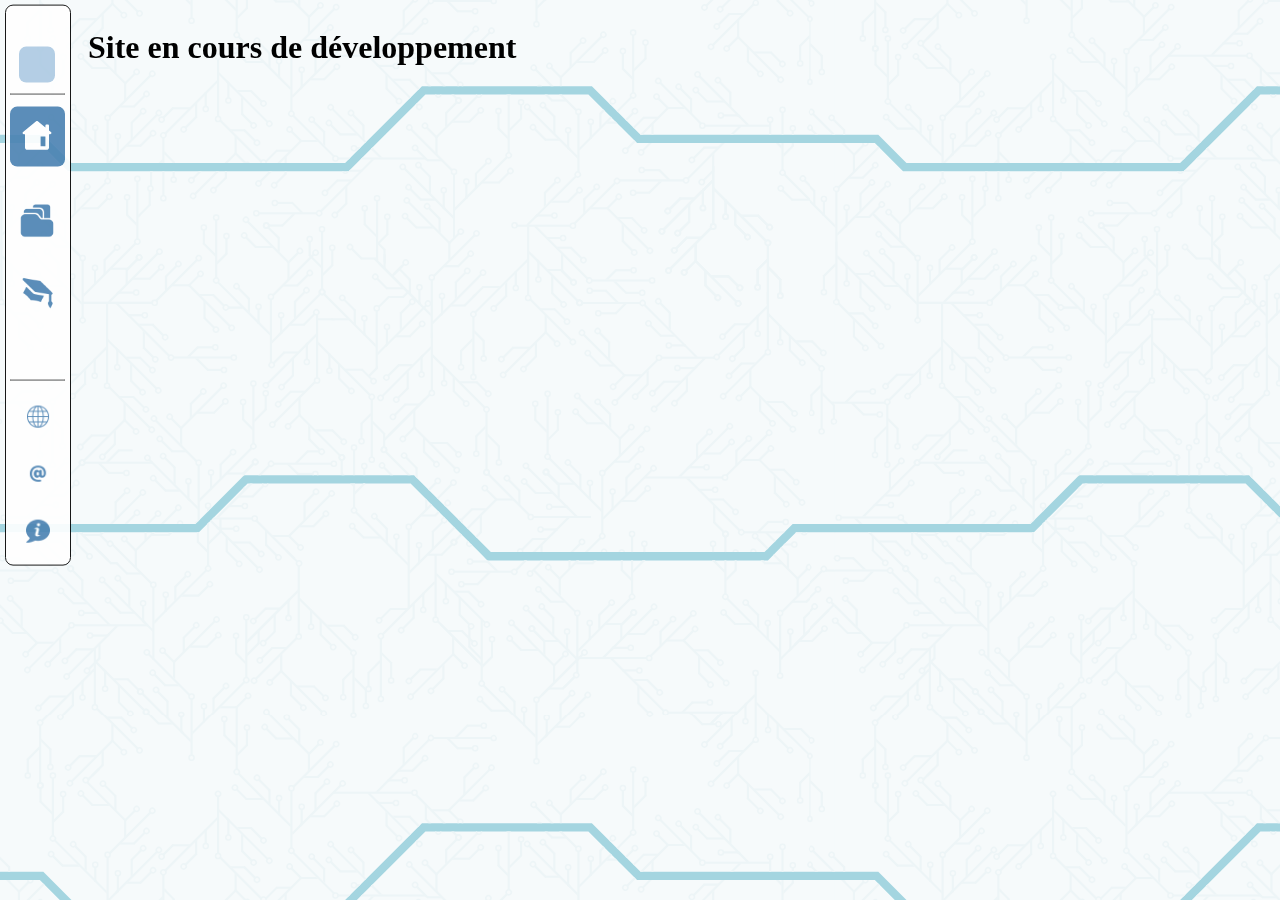
<file: index.html>
<!DOCTYPE html>
<html>
  
<head>
  <meta charset="utf-8">
  <meta name="viewport" content="width=device-width, user-scalable=no">
  <title>Site de Magali</title>
  <link href="site/index/index.css" rel="stylesheet" type="text/css"/>
  <link href="site/DA/fond.css" rel="stylesheet" type="text/css"/>
</head>
  
<body>

<div class="lumière posàg" id="lumière"></div>
<div class="fond"></div>
</div>


<div class="corps">
  <h1>Site en cours de développement</h1>
</div>
  

<div class="menu largeur1" id="menu">

  <div class="logo" style="position: absolute; top: 1.2em;cursor: pointer;">
    <div class="ens"></div>
    <div class="onglet_log">
      <div class="fond_ongl fond_inf">
        <strong class="texte1">Magali</strong>
      </div>

      
      <div class="le_logo"></div>
    </div>
  </div>

  <hr noshade size="1.5" class="barre1_1" id="barre1">

  <div class="information">

    <div class="blue2 transp" style="margin-bottom: 1em;" id="b1">
      <div class="fond_ongl fond_inf" id="fond">
        <div class="texte1">Accueil</div>
      </div>

      <div class="blue2_bis bleu2" id="blue1">
        <div class="texte logo_acc1" id="acc"></div>
      </div>
    </div>

    <a href="site/projet d'anim/projanim.html" class="couleur1">
      <div class="onglet blue" id="b2">
        <div class="fond_ongl fond_inf fond1" id="fond2">
          <div class="texte1">Projets</div>
        </div>

        <div class="blue2_bis transp" id="blue2">
          <div class="texte logo_proj2" id="proj"></div>
        </div>
      </div>
    </a>
    
    <a href="site/compétences/compétences.html" class="couleur1">
      <div class="onglet blue" id="b3">
        <div class="fond_ongl fond_inf fond2" id="fond3">
          <div class="texte1">Compétences</div>
        </div>

        <div class="blue2_bis transp" id="blue3">
          <div class="texte logo_comp2" id="comp"></div>
        </div>
      </div>
    </a>

  </div>
  <hr noshade size="1.5" class="barre2_1" id="barre2">

  <div class="contact">

    <div class="onglet_contact blue" id="b4">
      <div class="fond_ongl fond_cont" id="fond4">
        <div class="texte1">Réseaux</div>
      </div>

      <div class="blue2_cont_bis transp" id="blue4">
        <div class="texte_cont logo_GH2" id="GH"></div>
      </div>
    </div>

    <div class="onglet_contact blue" id="b5">
      <div class="fond_ongl fond_cont fcont1" id="fond5">
        <div class="texte1"><div style="font-size: 0.8em;">maimagali26.pro@gmail.com</div></div>
      </div>

      <div class="blue2_cont_bis transp" id="blue5">
        <div class="texte_cont logo_mail2" id="mail"></div>
      </div>
    </div>

    <a href="site/A propos/apropos.html" class="couleur1">
      <div class="onglet_contact blue" id="b6">
        <div class="fond_ongl fond_cont fcont2" id="fond6">
          <div class="texte1">A propos</div>
        </div>

        <div class="blue2_cont_bis transp" id="blue6">
        <div class="texte_cont logo_apr2" id="apr"></div>
      </div>
      </div>
    </a>
  </div>
</div>
  

</body>
<script src="site/index/index.js"></script>
<script src="site/DA/fond.js"></script>
</html>
</file>
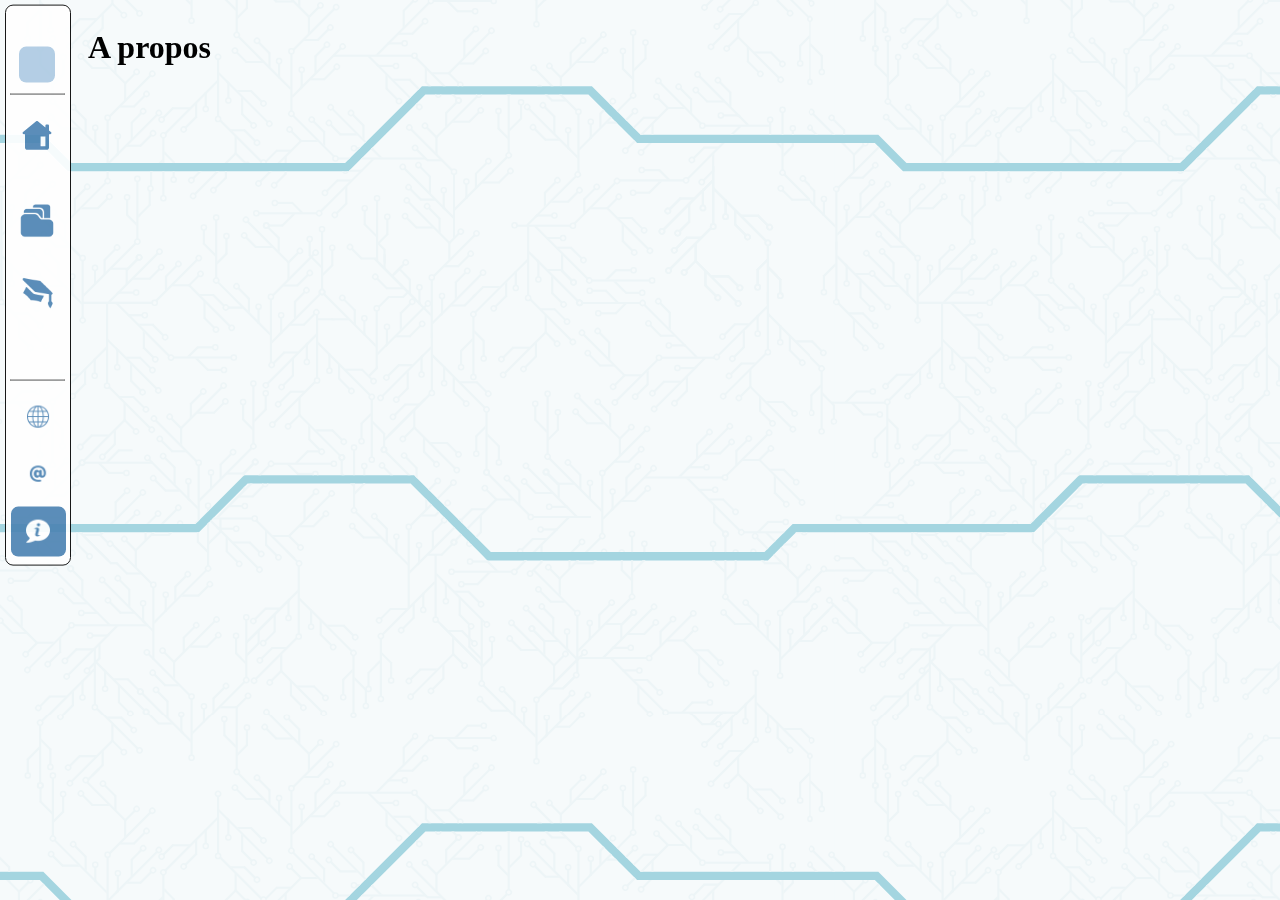
<file: site/A propos/apropos.html>
<!DOCTYPE html>
<html>
  
<head>
  <meta charset="utf-8">
  <meta name="viewport" content="width=device-width, user-scalable=no">
  <title>Site de Magali</title>
  <link href="../DA/fond.css" rel="stylesheet" type="text/css"/>
</head>
  
<body>

<div class="lumière posàg" id="lumière"></div>
<div class="fond"></div>
</div>


<div class="corps">
  <h1>A propos</h1>
</div>
  

<div class="menu largeur1" id="menu">

    <div class="logo" style="position: absolute; top: 1.2em;cursor: pointer;">
      <div class="ens"></div>
      <div class="onglet_log">
        <div class="fond_ongl fond_inf">
          <strong class="texte1">Magali</strong>
        </div>
  
        <div class="le_logo"></div>
      </div>
    </div>
  
    <hr noshade size="1.5" class="barre1_1" id="barre1">
  
    <div class="information">
  
      <a href="../../index.html" class="couleur1">
        <div class="onglet blue" style="margin-bottom: 1em;" id="b1">
          <div class="fond_ongl fond_inf" id="fond">
            <div class="texte1">Accueil</div>
          </div>
  
          <div class="blue2_bis transp" id="blue1">
            <div class="texte logo_acc2" id="acc"></div>
          </div>
        </div>
      </a>
  
      <a href="../projet d'anim/projanim.html" class="couleur1">
        <div class="onglet blue" id="b2">
          <div class="fond_ongl fond_inf fond1" id="fond2">
            <div class="texte1">Projets</div>
          </div>
  
          <div class="blue2_bis transp" id="blue2">
            <div class="texte logo_proj2" id="proj"></div>
          </div>
        </div>
      </a>
     
      
      <a href="../compétences/compétences.html" class="couleur1">
        <div class="onglet blue" id="b3">
          <div class="fond_ongl fond_inf fond2" id="fond3">
            <div class="texte1">Compétences</div>
          </div>
  
          <div class="blue2_bis transp" id="blue3">
            <div class="texte logo_comp2" id="comp"></div>
          </div>
        </div>
      </a>
  
    </div>
    <hr noshade size="1.5" class="barre2_1" id="barre2">
  
    <div class="contact">
  
      <div class="onglet_contact blue" id="b4">
        <div class="fond_ongl fond_cont" id="fond4">
          <div class="texte1">Réseaux</div>
        </div>
  
        <div class="blue2_cont_bis transp" id="blue4">
          <div class="texte_cont logo_GH2" id="GH"></div>
        </div>
      </div>
  
      <div class="onglet_contact blue" id="b5">
        <div class="fond_ongl fond_cont fcont1" id="fond5">
          <div class="texte1"><div style="font-size: 0.8em;">maimagali26.pro@gmail.com</div></div>
        </div>
  
        <div class="blue2_cont_bis transp" id="blue5">
          <div class="texte_cont logo_mail2" id="mail"></div>
        </div>
      </div>
  
        <div class="blue2_cont transp" id="b6">
          <div class="fond_ongl fond_cont fcont2" id="fond6">
            <div class="texte1">A propos</div>
          </div>
  
          <div class="blue2_cont_bis bleu2" id="blue6">
          <div class="texte_cont logo_apr1" id="apr"></div>
        </div>
        </div>

    </div>
  </div>
  

</body>
<script src="../DA/fond.js"></script>
<script src="apropos.js"></script>
</html>
</file>
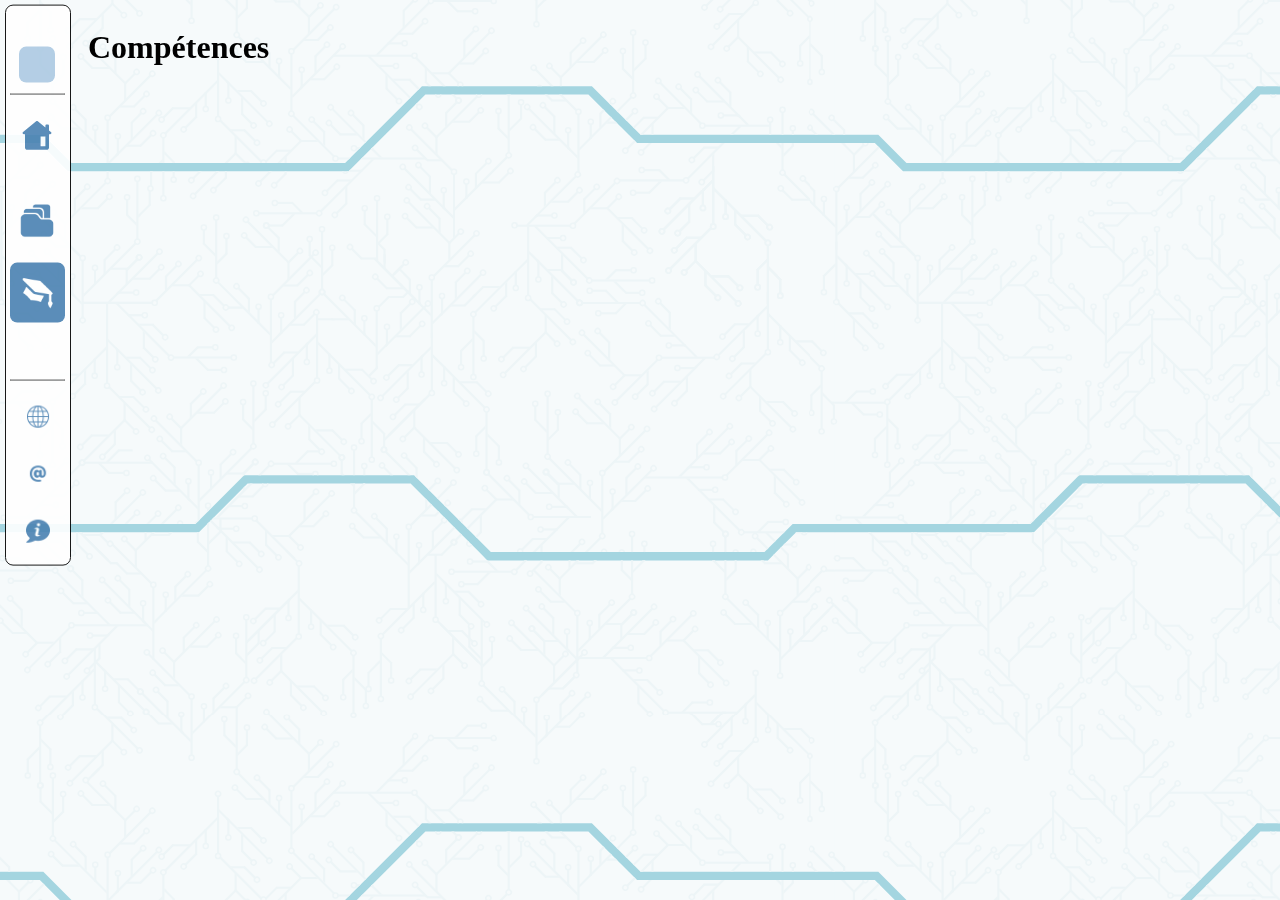
<file: site/compétences/compétences.html>
<!DOCTYPE html>
<html>
  
<head>
  <meta charset="utf-8">
  <meta name="viewport" content="width=device-width, user-scalable=no">
  <title>Site de Magali</title>
  <link href="../DA/fond.css" rel="stylesheet" type="text/css"/>
</head>
  
<body>

<div class="lumière posàg" id="lumière"></div>
<div class="fond"></div>
</div>


<div class="corps">
  <h1>Compétences</h1>
</div>
  

<div class="menu largeur1" id="menu">

    <div class="logo" style="position: absolute; top: 1.2em;cursor: pointer;">
      <div class="ens"></div>
      <div class="onglet_log">
        <div class="fond_ongl fond_inf">
          <strong class="texte1">Magali</strong>
        </div>
  
        <div class="le_logo"></div>
      </div>
    </div>
  
    <hr noshade size="1.5" class="barre1_1" id="barre1">
  
    <div class="information">
  
      <a href="../../index.html" class="couleur1">
        <div class="onglet blue" style="margin-bottom: 1em;" id="b1">
          <div class="fond_ongl fond_inf" id="fond">
            <div class="texte1">Accueil</div>
          </div>
  
          <div class="blue2_bis transp" id="blue1">
            <div class="texte logo_acc2" id="acc"></div>
          </div>
        </div>
      </a>
  
      <a href="../projet d'anim/projanim.html" class="couleur1">
        <div class="onglet blue" id="b2">
          <div class="fond_ongl fond_inf fond1" id="fond2">
            <div class="texte1">Projets</div>
          </div>
  
          <div class="blue2_bis transp" id="blue2">
            <div class="texte logo_proj2" id="proj"></div>
          </div>
        </div>
      </a>
      
   
        <div class="blue2 transp" id="b3">
          <div class="fond_ongl fond_inf fond2" id="fond3">
            <div class="texte1">Compétences</div>
          </div>
  
          <div class="blue2_bis bleu2" id="blue3">
            <div class="texte logo_comp1" id="comp"></div>
          </div>
        </div>

  
    </div>
    <hr noshade size="1.5" class="barre2_1" id="barre2">
  
    <div class="contact">
  
      <div class="onglet_contact blue" id="b4">
        <div class="fond_ongl fond_cont" id="fond4">
          <div class="texte1">Réseaux</div>
        </div>
  
        <div class="blue2_cont_bis transp" id="blue4">
          <div class="texte_cont logo_GH2" id="GH"></div>
        </div>
      </div>
  
      <div class="onglet_contact blue" id="b5">
        <div class="fond_ongl fond_cont fcont1" id="fond5">
          <div class="texte1"><div style="font-size: 0.8em;">maimagali26.pro@gmail.com</div></div>
        </div>
  
        <div class="blue2_cont_bis transp" id="blue5">
          <div class="texte_cont logo_mail2" id="mail"></div>
        </div>
      </div>
  
      <a href="../A propos/apropos.html" class="couleur1">
        <div class="onglet_contact blue" id="b6">
          <div class="fond_ongl fond_cont fcont2" id="fond6">
            <div class="texte1">A propos</div>
          </div>
  
          <div class="blue2_cont_bis transp" id="blue6">
          <div class="texte_cont logo_apr2" id="apr"></div>
        </div>
        </div>
      </a>
    </div>
  </div>
  

</body>
<script src="../DA/fond.js"></script>
<script src="compétences.js"></script>
</html>
</file>
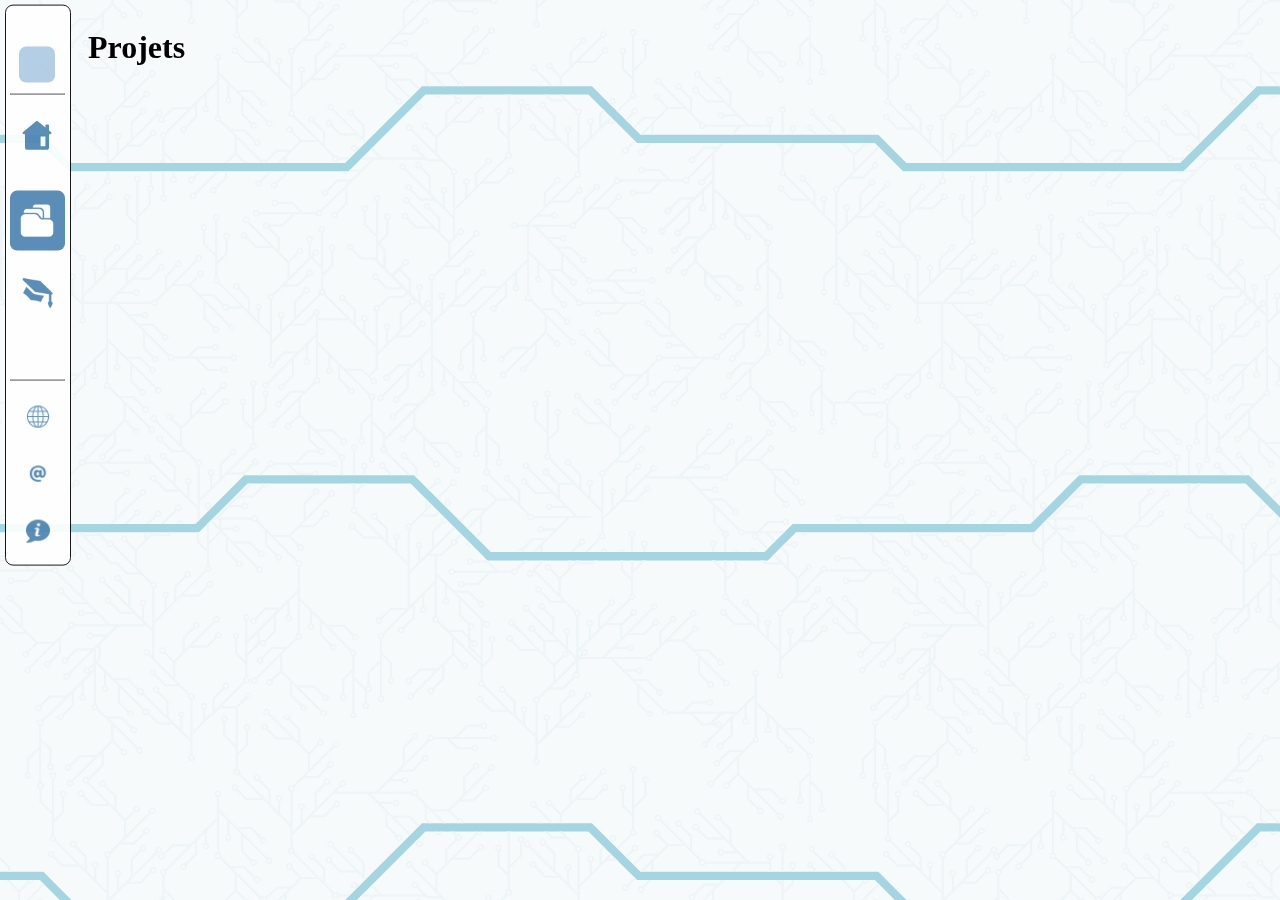
<file: site/projets/projets.html>
<!DOCTYPE html>
<html>
  
<head>
  <meta charset="utf-8">
  <meta name="viewport" content="width=device-width, user-scalable=no">
  <title>Site de Magali</title>
  <link href="../DA/fond.css" rel="stylesheet" type="text/css"/>
</head>
  
<body>

<div class="lumière posàg" id="lumière"></div>
<div class="fond"></div>
</div>


<div class="corps">
  <h1>Projets</h1>
</div>
  

<div class="menu largeur1" id="menu">

    <div class="logo" style="position: absolute; top: 1.2em;cursor: pointer;">
      <div class="ens"></div>
      <div class="onglet_log">
        <div class="fond_ongl fond_inf">
          <strong class="texte1">Magali</strong>
        </div>
  
        <div class="le_logo"></div>
      </div>
    </div>
  
    <hr noshade size="1.5" class="barre1_1" id="barre1">
  
    <div class="information">
  
      <a href="../../index.html" class="couleur1">
        <div class="onglet blue" style="margin-bottom: 1em;" id="b1">
          <div class="fond_ongl fond_inf" id="fond">
            <div class="texte1">Accueil</div>
          </div>
  
          <div class="blue2_bis transp" id="blue1">
            <div class="texte logo_acc2" id="acc"></div>
          </div>
        </div>
      </a>
  
      
        <div class="blue2 transp" id="b2">
          <div class="fond_ongl fond_inf fond1" id="fond2">
            <div class="texte1">Projets</div>
          </div>
  
          <div class="blue2_bis bleu2" id="blue2">
            <div class="texte logo_proj1" id="proj"></div>
          </div>
        </div>
     
      
      <a href="../compétences/compétences.html" class="couleur1">
        <div class="onglet blue" id="b3">
          <div class="fond_ongl fond_inf fond2" id="fond3">
            <div class="texte1">Compétences</div>
          </div>
  
          <div class="blue2_bis transp" id="blue3">
            <div class="texte logo_comp2" id="comp"></div>
          </div>
        </div>
      </a>
  
    </div>
    <hr noshade size="1.5" class="barre2_1" id="barre2">
  
    <div class="contact">
  
      <div class="onglet_contact blue" id="b4">
        <div class="fond_ongl fond_cont" id="fond4">
          <div class="texte1">Réseaux</div>
        </div>
  
        <div class="blue2_cont_bis transp" id="blue4">
          <div class="texte_cont logo_GH2" id="GH"></div>
        </div>
      </div>
  
      <div class="onglet_contact blue" id="b5">
        <div class="fond_ongl fond_cont fcont1" id="fond5">
          <div class="texte1"><div style="font-size: 0.8em;">maimagali26.pro@gmail.com</div></div>
        </div>
  
        <div class="blue2_cont_bis transp" id="blue5">
          <div class="texte_cont logo_mail2" id="mail"></div>
        </div>
      </div>
  
      <a href="../A propos/apropos.html" class="couleur1">
        <div class="onglet_contact blue" id="b6">
          <div class="fond_ongl fond_cont fcont2" id="fond6">
            <div class="texte1">A propos</div>
          </div>
  
          <div class="blue2_cont_bis transp" id="blue6">
          <div class="texte_cont logo_apr2" id="apr"></div>
        </div>
        </div>
      </a>
    </div>
  </div>
  

</body>
<script src="../DA/fond.js"></script>
<script src="projets.js"></script>
</html>
</file>
<file: site/index/index.css>

</file>
<file: site/DA/fond.css>
body{
    background-color: #32a0b971;
    overflow-x: hidden;
    font-family: 'Century Gothic', Calibri, serif;
}
.barre1_1{
    width: 3.3em;
    position: absolute; right: .3em; top: 5em;
    color: black;
    transition: .5s;
}
.barre2_1{
    width: 3.3em;
    position: absolute; right: .3em; bottom: 11em;
    color: black;
    transition: .5s;
}
.barre1_2{
    width: 16em;
    position: absolute; right: .3em; top: 5em;
    color: black;
    transition: .5s;
}
.barre2_2{
    width: 16em;
    position: absolute; right: .3em; bottom: 11em;
    color: black;
    transition: .5s;
}


.lumière{
    background-image: url("../images/test3.png");
    /*
    background-color: rgb(211, 240, 248);
    */
    opacity: .5;
    position: fixed;
    background-repeat: no-repeat;
    width: 7em;
    height: 45em;
}

.posàg{
    left: -7em;
}
.posàd{
    left: 80em;
    transition: 2s cubic-bezier(.71,0,.65,1.03);
}
.fond{
    background-image: url("../images/DA\ bis.svg");
    height: 100%;
    width: 80em;
    position: fixed;
    top: 0em;
    left: 0em;
}


.corps{
    margin-left: 5em;
    position: absolute;
}
.menu{
    position: fixed;
    top: 1.2em;
    left: .3em;
    transform: translateY(-.9em);
    height: 34.9em;
    background-color: white;
    border: .05em solid black;
    border-radius: .5em;
    overflow: hidden;
    text-decoration: none;
    opacity: .9;
}
.largeur1{
    width: 4em;
    transition: .5s;
}
.largeur2{
    width: 16.761em;
    transition: .5s;
}
.contact{
    position: fixed;
    bottom: 0em;
    right: 0em;
    font-size: 1em;
}
.information{
    position: fixed;
    top: 4.2em;
    right: 0em;
    font-size: 1.5em;
}
.logo{
    position: fixed;
    top: .5em;
    right: 0em;
    font-size: 1.5em;
}
.onglet_log{
    position: relative;
    right: .2em;
    height: 2.5em;
    width: 10.75em;
    display: flex;
    align-items: center;
    justify-content: center;
    margin-bottom: .5em;
    cursor: default;
}
.onglet{
    position: relative;
    right: .2em;
    height: 2.5em;
    width: 10.75em;
    display: flex;
    align-items: center;
    justify-content: center;
    margin-bottom: .5em;
    cursor: pointer;
    border-radius: .3em;
}
.onglet_contact{
    position: relative;
    right: 0.25em;
    height: 3.1em;
    width: 16.2em;
    display: flex;
    align-items: center;
    justify-content: center;
    margin-bottom: .5em;
    cursor: pointer;
}
.couleur1{
    color: black;
}
.texte{
    height: 1.5em;
    width: 1.5em;
    background-repeat: no-repeat;
    background-size: cover;
}
.texte_cont{
    height: 1.5em;
    width: 1.5em;
    background-repeat: no-repeat;
    background-size: cover;
}
.le_logo{
    background-color: #ADCAE3;
    position: absolute;
    right: .4em;
    height: 1.5em;
    width: 1.5em;
    display: flex;
    border-radius: .3em;
}
.texte1{
    background-color: transparent;
    display: flex;
    position: absolute;
    left: .5em;
    text-decoration: none;
    
    
}
.fond_ongl{
    display: flex;
    align-items: center;
    
}
.fond_inf{
    height: 2em;
    left: .5em;
    width: 9.2em;
    border-radius: .3em 0em 0em .3em;
}
.fond_cont{
    left: -12.92em;
    width: 13.4em;
    height: 3.1em;
    border-radius: .3em 0em 0em .3em;
}
.fond1{
    top: 0em;
}
.fond2{
    top: 0em;
}

.fcont1{
    top: 0em;
}
.fcont2{
    top: 0em;
}

.aqua{
    background-color: #83cbe1;
    transition: .1s;
    border-radius: .5em;
    color: white
}
.blue{
    background-color: transparent;
    transition: .1s;
    color: black;
}
.blue2{
    position: relative;
    right: .2em;
    height: 2.5em;
    width: 10.75em;
    display: flex;
    align-items: center;
    justify-content: center;
    margin-bottom: .5em;
    cursor: default;
    border-radius: .3em;
    color: white;
}
.blue2_bis{
    position: absolute;
    right: 0em;
    height: 2.5em;
    width: 2.3em;
    text-decoration: none;
    border-radius: .3em;
    display: flex;
    align-items: center;
    justify-content: center;
}
.bleu2{
    background-color: #4B82B2;
}
.transp{
    background-color: transparent;
    transition-delay: .45s;
}

.blue2_cont{
    position: relative;
    right: 0.25em;
    height: 3.1em;
    width: 16.2em;
    display: flex;
    align-items: center;
    justify-content: center;
    margin-bottom: .5em;
    cursor: default;
    border-radius: .45em;
    color: white;
}
.blue2_cont_bis{
    position: absolute;
    right: 0em;
    height: 3.1em;
    width: 3.45em;
    display: flex;
    align-items: center;
    justify-content: center;
    border-radius: .45em;
}



.logo_acc1{
    background-image: url("../images/logo/logo\ accueil\ blanc.svg");
    transition: .1s;
}
.logo_acc2{
    background-image: url("../images/logo/logo\ accueil\ bleu.svg");
    transition: .1s;
}


.logo_proj1{
    background-image: url("../images/logo/logo\ projet\ blanc.png");
    transition: .1s;
}
.logo_proj2{
    background-image: url("../images/logo/logo\ projet\ bleu.png");
    transition: .1s;
}


.logo_comp1{
    background-image: url("../images/logo/logo\ compét\ blanc.png");
    transition: .1s;
}
.logo_comp2{
    background-image: url("../images/logo/logo\ compét\ bleu.png");
    transition: .1s;
}


.logo_GH1{
    background-image: url("../images/logo/logo\ github\ blanc.png");
    transition: .1s;
}
.logo_GH2{
    background-image: url("../images/logo/logo\ github\ bleu.png");
    transition: .1s;
}


.logo_mail1{
    background-image: url("../images/logo/logo\ email\ blanc.png");
    transition: .1s;
}
.logo_mail2{
    background-image: url("../images/logo/logo\ email\ bleu.png");
    transition: .1s;
}


.logo_apr1{
    background-image: url("../images/logo/logo\ aprop\ blanc.png");
    transition: .1s;
}
.logo_apr2{
    background-image: url("../images/logo/logo\ aprop\ bleu.png");
    transition: .1s;
}
</file>
